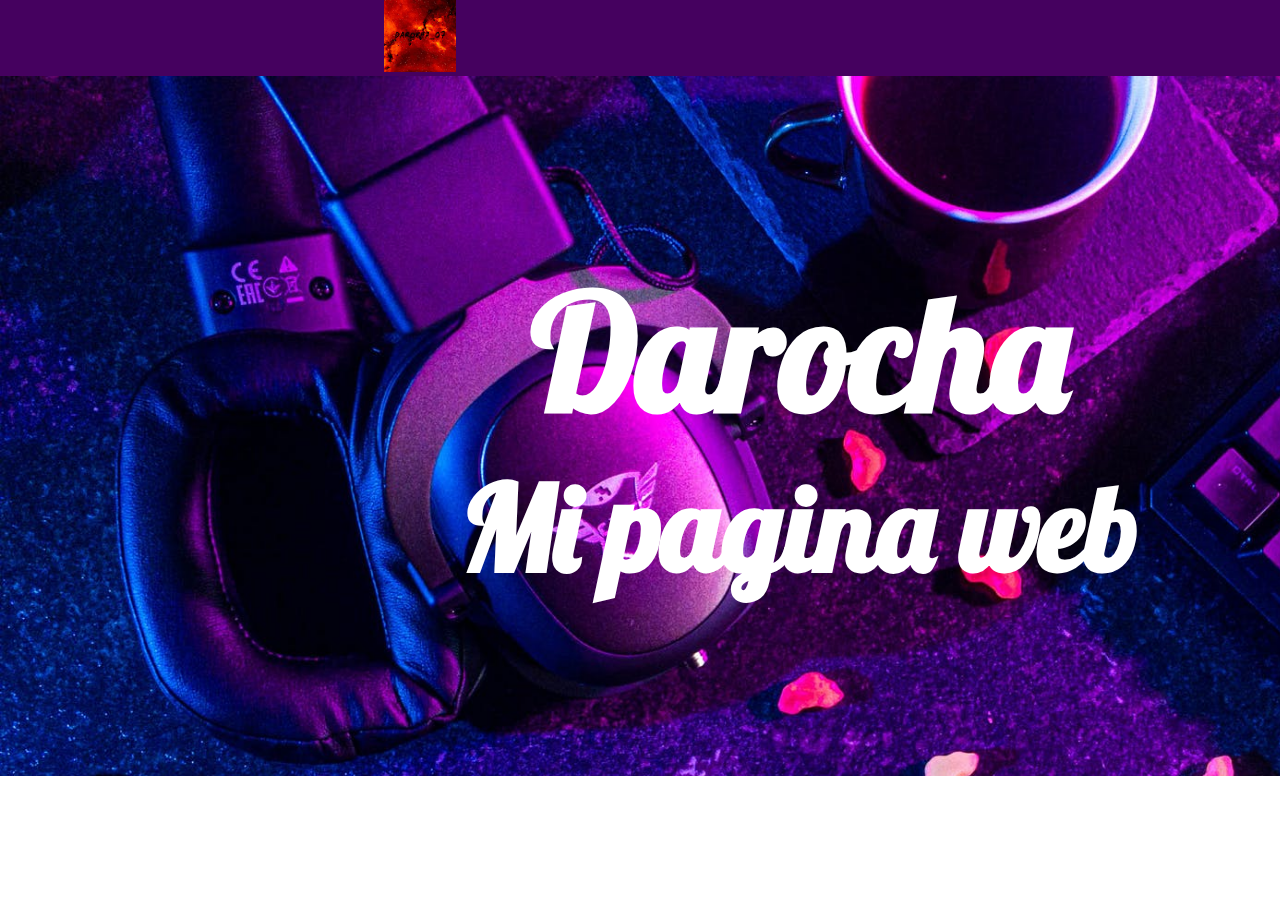
<file: index.html>
<!DOCTYPE html>
<html>
    <head>
        <meta charset="utf-8">
        <link href="https://fonts.googleapis.com/css2?family=Work+Sans:wght@100&display=swap" rel="stylesheet">
        <link href="https://fonts.googleapis.com/css2?family=Lobster&display=swap" rel="stylesheet">
        <title>Pagina Web</title>
        <link rel="stylesheet" href="css/estilos.css">
    </head>
    <body>
        <header>
            <div class="container">
                <img src="img/Logo.jpg" alt="Logo">
                <nav>
                    <ul>
                        <li><a href="./Peri.html">Perifericos</a></li>
                        <li><a href="./Pc o tati.html">PC o portatil</a></li>
                        <li><a href="./Graficas.html">Graficas</a></li>
                        <li><a href="./darocha.html">darocha</a></li>
                        <li><a href="index.html">Home</a></li>
                    </ul>
                </nav>
            </div>
        <header/>

        <div class="banner">
            <hgroup class="title">
                <h1>Darocha</h1>
                <h2>Mi pagina web</h2>
            </hgroup>
        </div>
    </body>
</html>
</file>
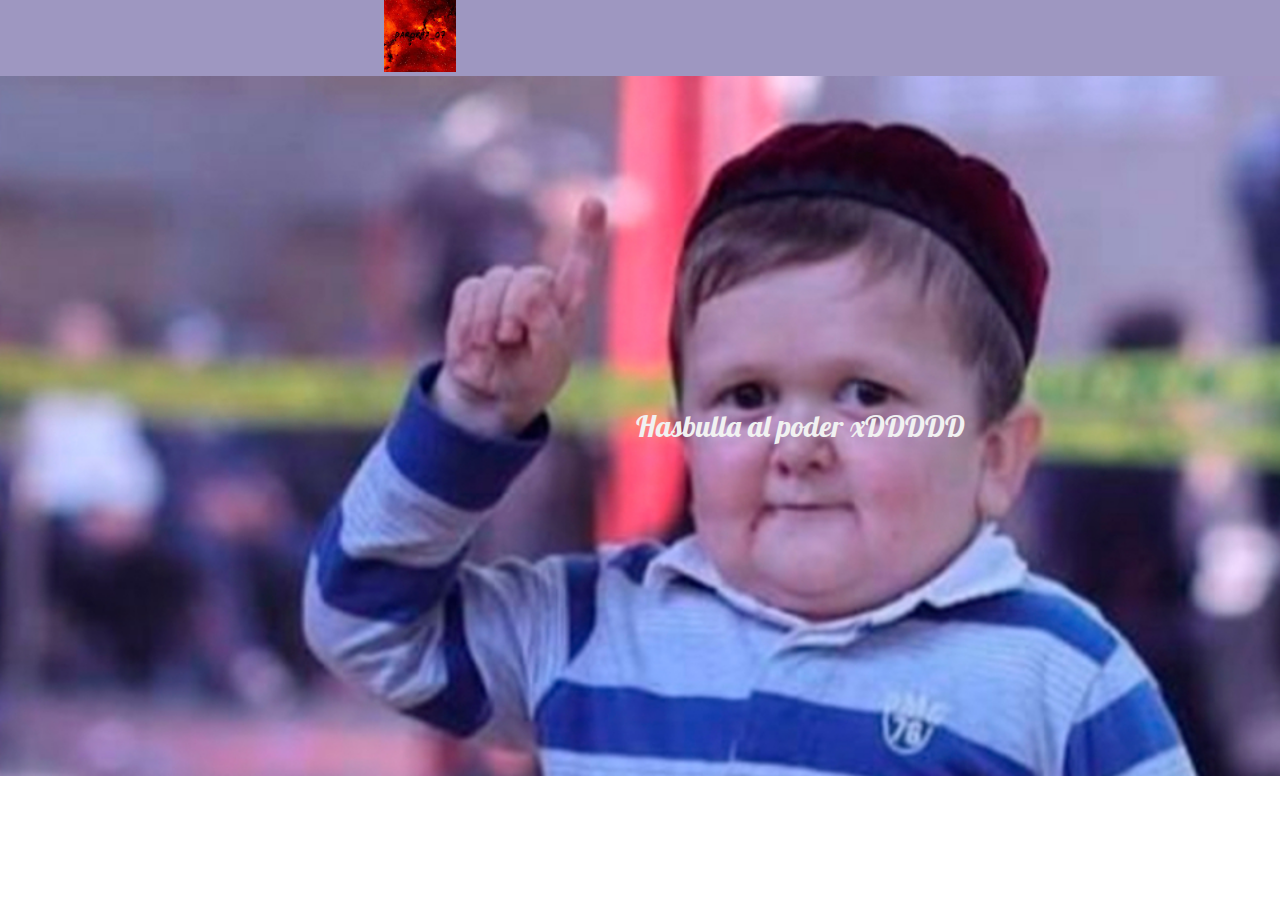
<file: darocha.html>
<!DOCTYPE html>
<html>
    <head>
        <meta charset="utf-8">
        <title>darocha</title>
        <link href="https://fonts.googleapis.com/css2?family=Work+Sans:wght@100&display=swap" rel="stylesheet">
        <link href="https://fonts.googleapis.com/css2?family=Lobster&display=swap" rel="stylesheet">
        <link rel="stylesheet" href="./css/darocha.css">
    </head>
    <body>
        <header>
            <div class="container">
                <img src="img/Logo.jpg" alt="Logo">
                <nav>
                    <ul>
                        <li><a href="Peri.html">Perifericos</a></li>
                        <li><a href="Pc o tati.html">PC o portatil</a></li>
                        <li><a href="./Graficas.html">Graficas</a></li>
                        <li><a href="./darocha.html">darocha</a></li>
                        <li><a href="index.html">Home</a></li>
                    </ul>
                </nav>
            </div>
        <header/>

        <div class="banner">
            <article>
                <p>Hasbulla al poder xDDDDD</p>
            </article>
        </div>

    </body>
</html>
</file>
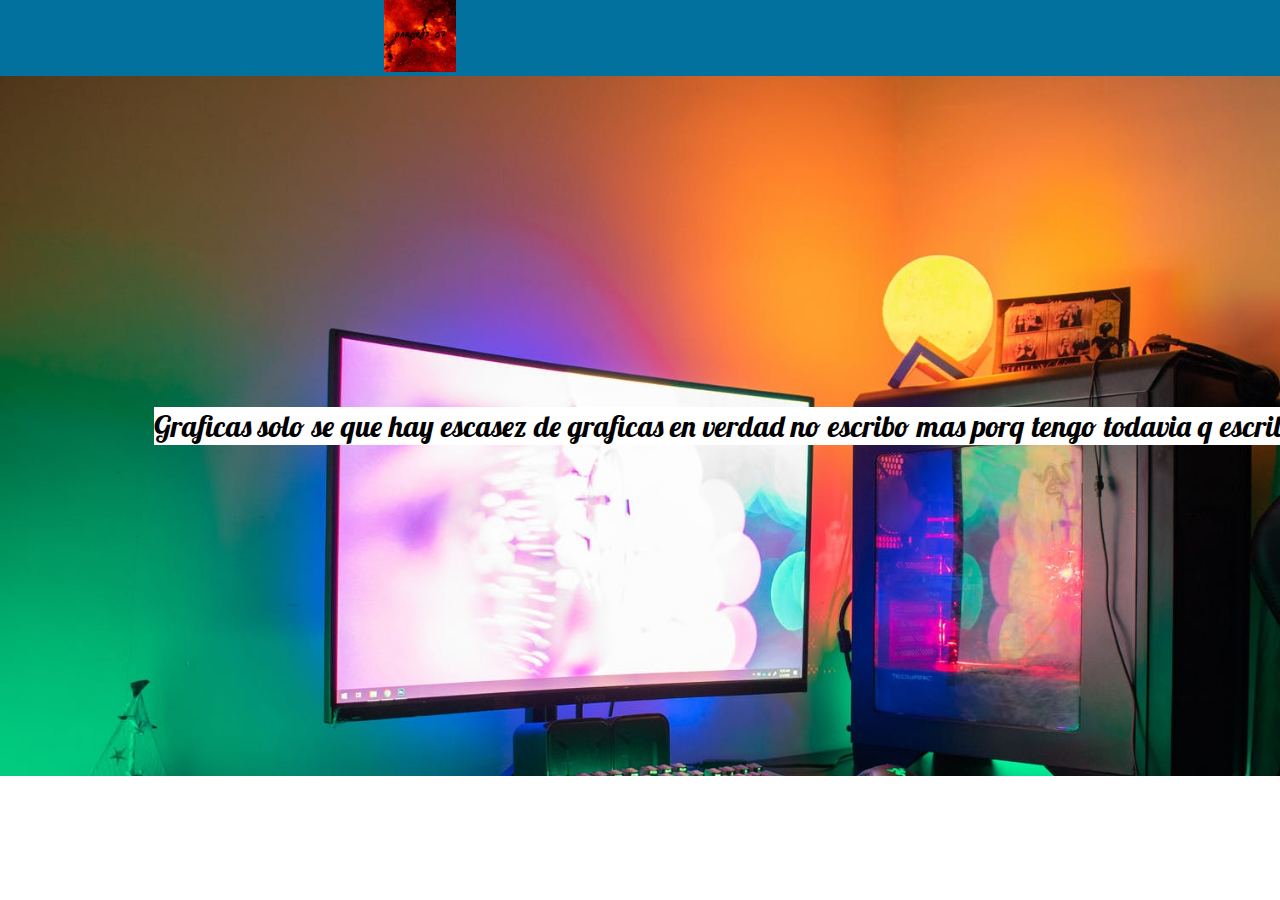
<file: Graficas.html>
<!DOCTYPE html>
<html>
    <head>
        <meta charset="utf-8">
        <title>Graficas</title>
        <link href="https://fonts.googleapis.com/css2?family=Work+Sans:wght@100&display=swap" rel="stylesheet">
        <link href="https://fonts.googleapis.com/css2?family=Lobster&display=swap" rel="stylesheet">
        <link rel="stylesheet" href="./css/graficas.css">
    </head>
    <body>
        <header>
            <div class="container">
                <img src="img/Logo.jpg" alt="Logo">
                <nav>
                    <ul>
                        <li><a href="Peri.html">Perifericos</a></li>
                        <li><a href="Pc o tati.html">PC o portatil</a></li>
                        <li><a href="./Graficas.html">Graficas</a></li>
                        <li><a href="./darocha.html">darocha</a></li>
                        <li><a href="index.html">Home</a></li>
                    </ul>
                </nav>
            </div>
        <header/>

        <div class="banner">
            <article>
                <p>Graficas solo se que hay escasez de graficas en verdad no escribo mas porq tengo todavia q escribir mas codigo 

                </p>
            </article>
        </div>

    </body>
</html>
</file>
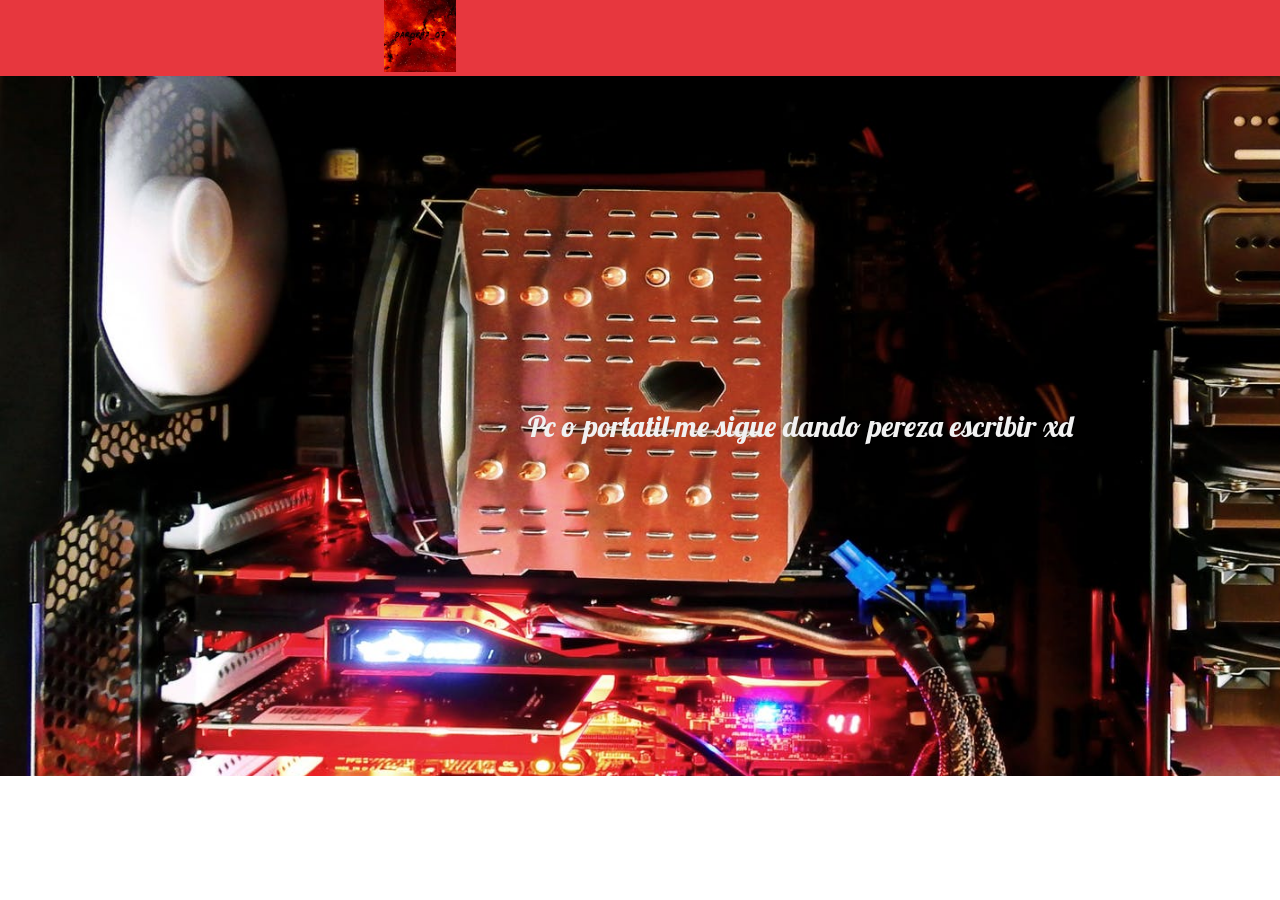
<file: Pc o tati.html>
<!DOCTYPE html>
<html>
    <head>
        <meta charset="utf-8">
        <title>Pc o Portatil</title>
        <link href="https://fonts.googleapis.com/css2?family=Work+Sans:wght@100&display=swap" rel="stylesheet">
        <link href="https://fonts.googleapis.com/css2?family=Lobster&display=swap" rel="stylesheet">
        <link rel="stylesheet" href="./css/Pc o tati.css">
    </head>
    <body>
        <header>
            <div class="container">
                <img src="img/Logo.jpg" alt="Logo">
                <nav>
                    <ul>
                        <li><a href="Peri.html">Perifericos</a></li>
                        <li><a href="Pc o tati.html">PC o portatil</a></li>
                        <li><a href="./Graficas.html">Graficas</a></li>
                        <li><a href="./darocha.html">darocha</a></li>
                        <li><a href="index.html">Home</a></li>
                    </ul>
                </nav>
            </div>
        <header/>

        <div class="banner">
            <article>
                <p>Pc o portatil me sigue  dando  pereza escribir xd</p>
            </article>
        </div>

    </body>
</html>
</file>
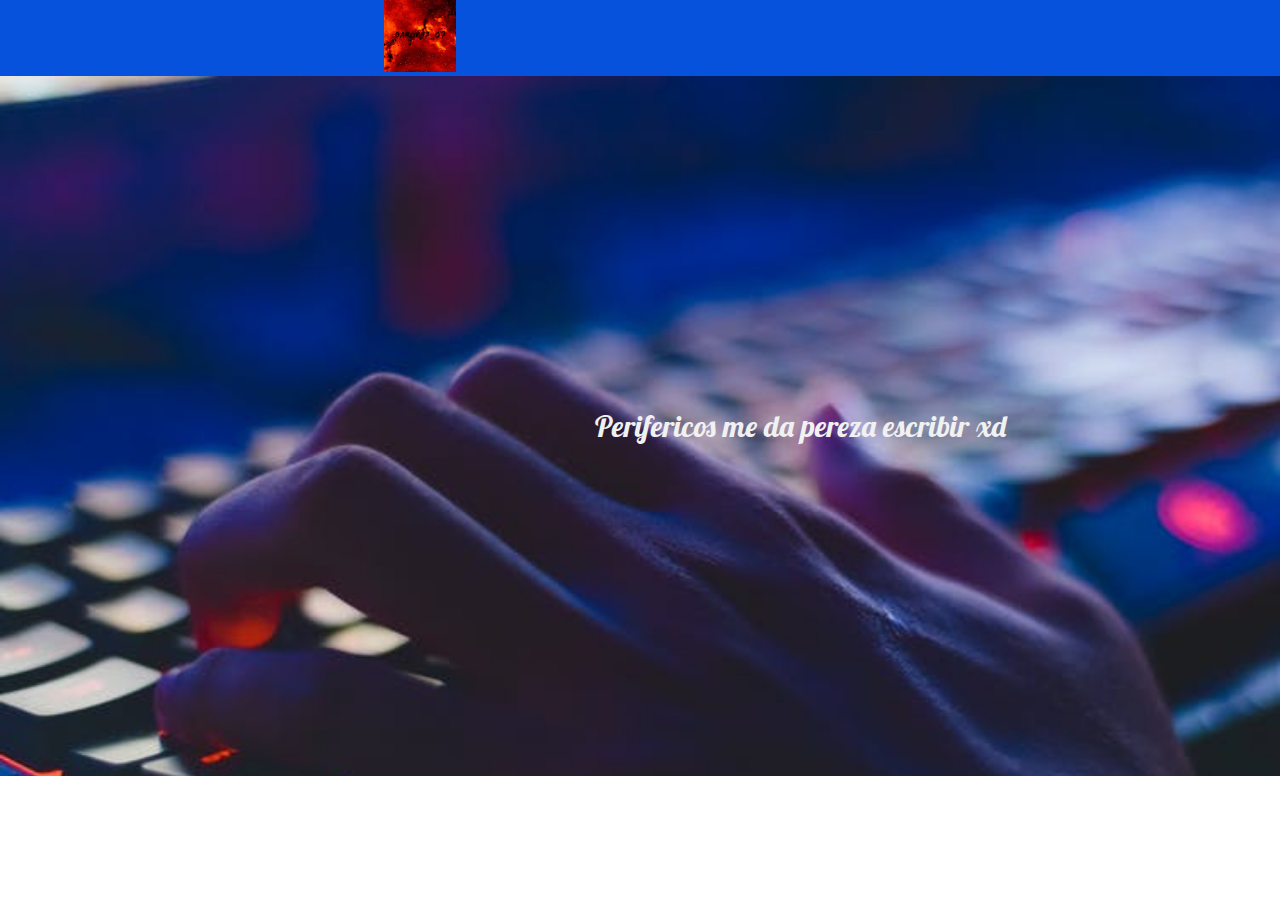
<file: Peri.html>
<!DOCTYPE html>
<html>
    <head>
        <meta charset="utf-8">
        <title>Perifericos</title>
        <link href="https://fonts.googleapis.com/css2?family=Work+Sans:wght@100&display=swap" rel="stylesheet">
        <link href="https://fonts.googleapis.com/css2?family=Lobster&display=swap" rel="stylesheet">
        <link rel="stylesheet" href="./css/peri.css">
    </head>
    <body>
        <header>
            <div class="container">
                <img src="img/Logo.jpg" alt="Logo">
                <nav>
                    <ul>
                        <li><a href="Peri.html">Perifericos</a></li>
                        <li><a href="Pc o tati.html">PC o portatil</a></li>
                        <li><a href="./Graficas.html">Graficas</a></li>
                        <li><a href="./darocha.html">darocha</a></li>
                        <li><a href="index.html">Home</a></li>
                    </ul>
                </nav>
            </div>
        <header/>

        <div class="banner">
            <article>
                <p>Perifericos me da pereza escribir xd</p>
            </article>
        </div>

    </body>
</html>
</file>
<file: css/estilos.css>
body{
    margin:0;
    padding:0;
    font-family: 'Lobster', cursive;
    font-weight: 400;
    color : #333;
}

h1, h2{
    margin: 0;
}

.container{
    width: 40%;
    margin: 0 auto;
}

header{
    width: 100%;
    background: #45015F;
    position: fixed;
}
header:after{
    content:"";
    display: table;
    clear: both;
}

.logo{
    float: left;
    padding: 10px 0;

}

 header img{
    width: 14%;
    padding: auto;
    margin: auto;

}

nav{
    float: right;

}

nav ul{
    margin: 0;
    padding: 0;
    list-style: none;

}
nav li{
    display:inline-block;
    margin-left:40px;
    padding-top: 30px;

}

nav ul li a{
    color:rgb(255, 255, 255);
    text-decoration: none;
    text-transform: uppercase;
    font-size: 14px;
}

nav ul li a:hover{
    color:#fff; 
}

nav ul li a::before{
    content:"";
    display: block;
    height: 10px;
    background:#BB03E0;

    width: 0;
    transition: all ease-in 250ms;
    top: 18px;
}
nav ul li a:hover::before{
    width: 100%;

}
.banner{
    margin: 0%;
    background-image: url(../img/gaming.jpeg);
    width: 1600px;
    height: 700px;


    background-size: cover;
    display: flex;
    flex-direction: column;
    justify-content: center;
    align-items: center;
}

.title{
    font-family: "Lobster",cursive;
    font-size: 500%;
    border: 2px;
    padding: 10px;;
    color: white;
    text-align: center;
    align-items: center;
    margin: auto;
}
</file>
<file: css/darocha.css>
body{
    margin:0;
    padding:0;
    font-family: 'Lobster', cursive;
    font-weight: 400;
    font-size: 14px;
    color : rgb(241, 241, 241);
}

h1, h2{
    margin: 0;
}

.container{
    width: 40%;
    margin: 0 auto;
}

.banner{
    font-size: 30px;
}

header{
    width: 100%;
    background: #9E97C1;
    position: fixed;
}
header:after{
    
    display: table;
    clear: both;
}

.logo{
    float: left;
    padding: 10px 0;

}

 header img{
    width: 14%;
    padding: auto;
    margin: auto;

}

nav{
    float: right;

}

nav ul{
    margin: 0;
    padding: 0;
    list-style: none;

}
nav li{
    display:inline-block;
    margin-left:40px;
    padding-top: 30px;

}

nav ul li a{
    color:rgb(255, 255, 255);
    text-decoration: none;
    text-transform: uppercase;
    font-size: 14px;
}

nav ul li a:hover{
    color:rgb(69, 67, 85); 
}

nav ul li a::before{
    content:"";
    display: block;
    height: 10px;
    background: rgb(0, 67, 250);

    width: 0;
    transition: all ease-in 250ms;
    top: 18px;
}
nav ul li a:hover::before{
    width: 100%;

}
.banner{
    margin: 0%;
    background-image: url(../img/hasbulla.jpg);
    width: 1600px;
    height: 700px;


    background-size: cover;
    display: flex;
    flex-direction: column;
    justify-content: center;
    align-items: center;
}

.title{
    font-family: "Lobster",cursive;
    font-size: 500%;
    border: 2px;
    padding: 10px;;
    color: white;
    text-align: center;
    align-items: center;
    margin: auto;
}
</file>
<file: css/graficas.css>
body{
    margin:0;
    padding:0;
    font-family: 'Lobster', cursive;
    font-weight: 400;
    font-size: 14px;
    color : rgb(241, 241, 241);
}

h1, h2{
    margin: 0;
}

.container{
    width: 40%;
    margin: 0 auto;
}

.banner{
    font-size: 30px;
    background: white;
    color: black;    
}

p{
    background: white;
}

header{
    width: 100%;
    background: #02719E;
    position: fixed;
}
header:after{
    
    display: table;
    clear: both;
}

.logo{
    float: left;
    padding: 10px 0;

}

 header img{
    width: 14%;
    padding: auto;
    margin: auto;

}

nav{
    float: right;

}

nav ul{
    margin: 0;
    padding: 0;
    list-style: none;

}
nav li{
    display:inline-block;
    margin-left:40px;
    padding-top: 30px;

}

nav ul li a{
    color:rgb(255, 255, 255);
    text-decoration: none;
    text-transform: uppercase;
    font-size: 14px;
}

nav ul li a:hover{
    color:rgb(25, 0, 255); 
}

nav ul li a::before{
    content:"";
    display: block;
    height: 10px;
    background: rgb(92, 4, 255);

    width: 0;
    transition: all ease-in 250ms;
    top: 18px;
}
nav ul li a:hover::before{
    width: 100%;

}
.banner{
    margin: 0%;
    background-image: url(../img/setup.jpeg);
    width: 1600px;
    height: 700px;


    background-size: cover;
    display: flex;
    flex-direction: column;
    justify-content: center;
    align-items: center;
}

.title{
    font-family: "Lobster",cursive;
    font-size: 500%;
    border: 2px;
    padding: 10px;;
    color: white;
    text-align: center;
    align-items: center;
    margin: auto;
}
</file>
<file: css/Pc o tati.css>
body{
    margin:0;
    padding:0;
    font-family: 'Lobster', cursive;
    font-weight: 400;
    font-size: 14px;
    color : rgb(241, 241, 241);
}

h1, h2{
    margin: 0;
}

.container{
    width: 40%;
    margin: 0 auto;
}

.banner{
    font-size: 30px;
}

header{
    width: 100%;
    background: #E7373E;
    position: fixed;
}
header:after{
    
    display: table;
    clear: both;
}

.logo{
    float: left;
    padding: 10px 0;

}

 header img{
    width: 14%;
    padding: auto;
    margin: auto;

}

nav{
    float: right;

}

nav ul{
    margin: 0;
    padding: 0;
    list-style: none;

}
nav li{
    display:inline-block;
    margin-left:40px;
    padding-top: 30px;

}

nav ul li a{
    color:rgb(255, 255, 255);
    text-decoration: none;
    text-transform: uppercase;
    font-size: 14px;
}

nav ul li a:hover{
    color:rgb(255, 0, 0); 
}

nav ul li a::before{
    content:"";
    display: block;
    height: 10px;
    background: rgb(255, 38, 0);

    width: 0;
    transition: all ease-in 250ms;
    top: 18px;
}
nav ul li a:hover::before{
    width: 100%;

}
.banner{
    margin: 0%;
    background-image: url(../img/computer-technology-pc-electronics-159235.jpeg);
    width: 1600px;
    height: 700px;


    background-size: cover;
    display: flex;
    flex-direction: column;
    justify-content: center;
    align-items: center;
}

.title{
    font-family: "Lobster",cursive;
    font-size: 500%;
    border: 2px;
    padding: 10px;;
    color: white;
    text-align: center;
    align-items: center;
    margin: auto;
}
</file>
<file: css/peri.css>
body{
    margin:0;
    padding:0;
    font-family: 'Lobster', cursive;
    font-weight: 400;
    font-size: 14px;
    color : rgb(241, 241, 241);
}

h1, h2{
    margin: 0;
}

.container{
    width: 40%;
    margin: 0 auto;
}

.banner{
    font-size: 30px;
}

header{
    width: 100%;
    background: #0652DD;
    position: fixed;
}
header:after{
    
    display: table;
    clear: both;
}

.logo{
    float: left;
    padding: 10px 0;

}

 header img{
    width: 14%;
    padding: auto;
    margin: auto;

}

nav{
    float: right;

}

nav ul{
    margin: 0;
    padding: 0;
    list-style: none;

}
nav li{
    display:inline-block;
    margin-left:40px;
    padding-top: 30px;

}

nav ul li a{
    color:rgb(255, 255, 255);
    text-decoration: none;
    text-transform: uppercase;
    font-size: 14px;
}

nav ul li a:hover{
    color:rgb(38, 0, 255); 
}

nav ul li a::before{
    content:"";
    display: block;
    height: 10px;
    background: rgb(54, 0, 250);

    width: 0;
    transition: all ease-in 250ms;
    top: 18px;
}
nav ul li a:hover::before{
    width: 100%;

}
.banner{
    margin: 0%;
    background-image: url(../img/teclado.jpeg);
    width: 1600px;
    height: 700px;


    background-size: cover;
    display: flex;
    flex-direction: column;
    justify-content: center;
    align-items: center;
}

.title{
    font-family: "Lobster",cursive;
    font-size: 500%;
    border: 2px;
    padding: 10px;;
    color: white;
    text-align: center;
    align-items: center;
    margin: auto;
}
</file>
